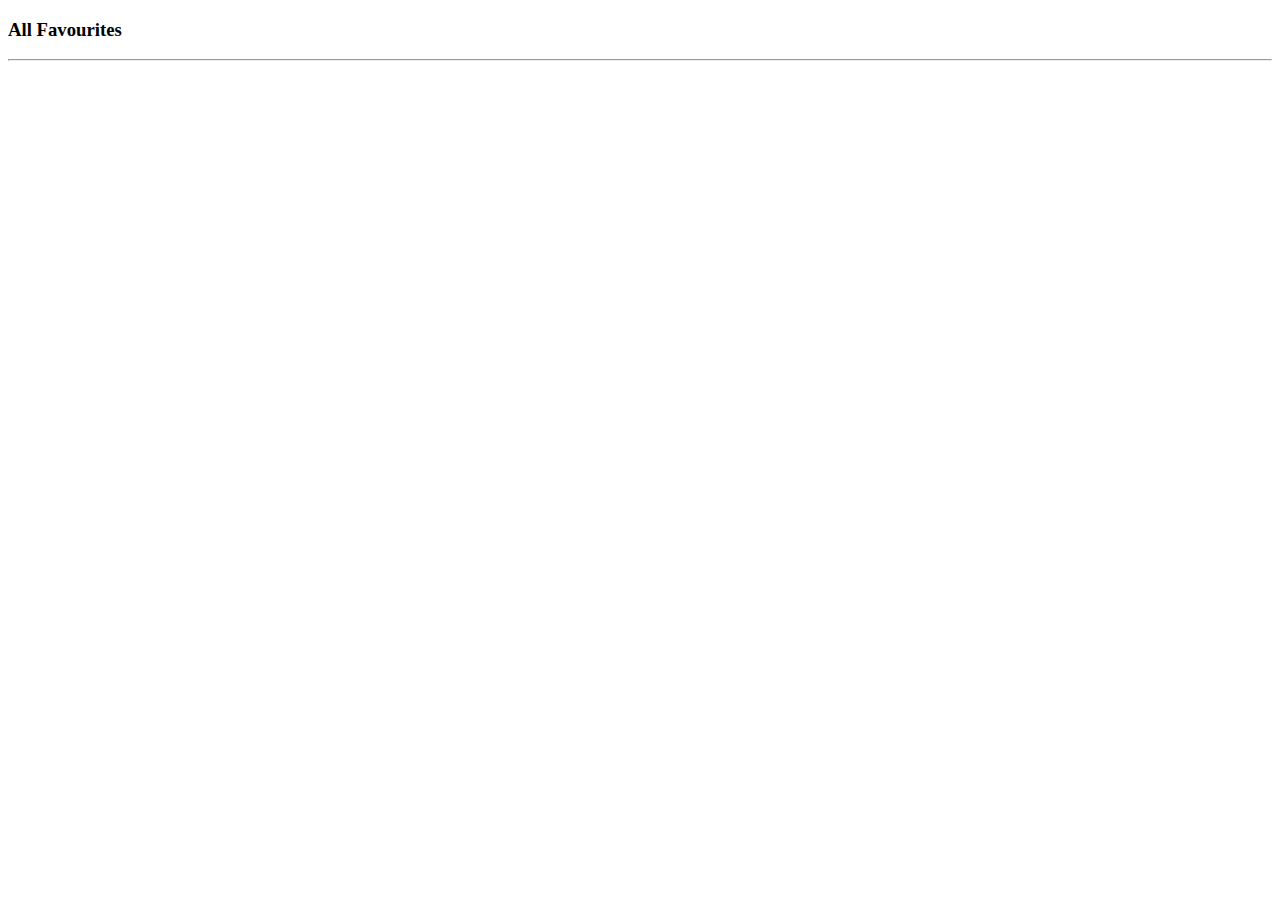
<file: favouriteArticle.html>
<!DOCTYPE html>
<html lang="en">
<head>
    <meta charset="UTF-8">
    <meta name="viewport" content="width=device-width, initial-scale=1.0">
    <title>My Book</title>
</head>
<body>
    <section  class="container pt-4"></section>
        <div id="articles-section">
          <div class="row">
            <div class="col-md-10" >
            <div class="bg-dark p-2 rounded-pill ">
              <h3 id="category-title" class="text-center text-white">All Favourites</h3>
            </div>
            <hr>

            <div id="articles-sector2">

              

            </div>
            <div >
              <h3 id="nodata" class="p-5"></h3>
            </div>

            </div>
        </div>
        </div>
        
    </section>
</body>
</html>
</file>
